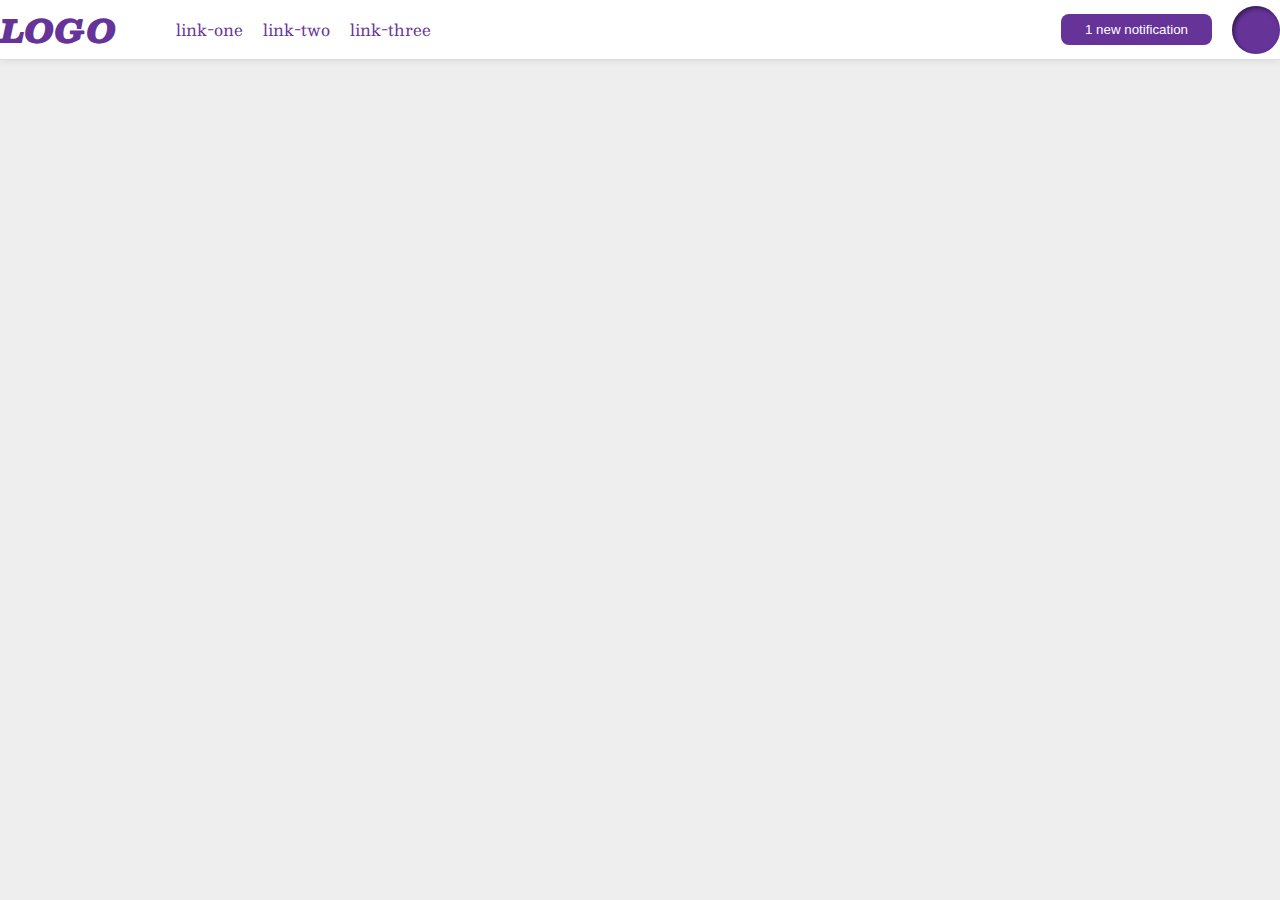
<file: flex/03-flex-header-2/index.html>
<!DOCTYPE html>
<html lang="en">
  <head>
    <meta charset="UTF-8">
    <meta http-equiv="X-UA-Compatible" content="IE=edge">
    <meta name="viewport" content="width=device-width, initial-scale=1.0">
    <title>Flex Header 2</title>
    <link rel="stylesheet" href="style.css">
  </head>
  <body>
    <div class="header">
      <div class="left-things">
        <div class="logo">
        LOGO
        </div>
        <ul class="links">
        <li><a href="https://google.com">link-one</a></li>
        <li><a href="https://google.com">link-two</a></li>
        <li><a href="https://google.com">link-three</a></li>
        </ul>
      </div>
      <div class="right-things">
        <button class="notifications">
        1 new notification
        </button>
        <div class="profile-image"></div>
      </div>
    </div>
  </body>
</html>
</file>
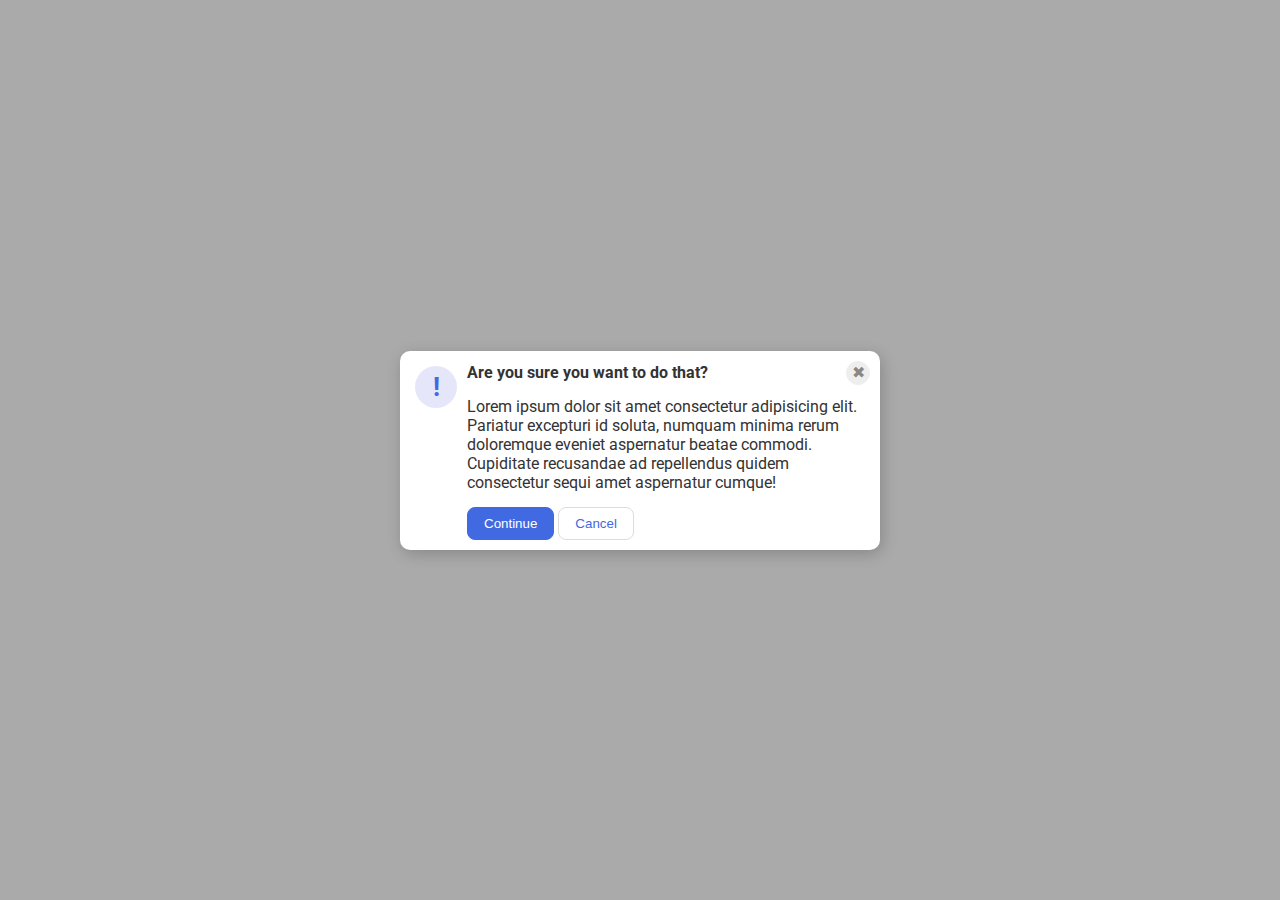
<file: flex/05-flex-modal/index.html>
<!DOCTYPE html>
<html lang="en">
  <head>
    <meta charset="UTF-8">
    <meta http-equiv="X-UA-Compatible" content="IE=edge">
    <meta name="viewport" content="width=device-width, initial-scale=1.0">
    <link rel="stylesheet" href="style.css">
    <title>Modal</title>
  </head>
  <body>
    <div class="modal">
      <div class="icon">!</div>
      <div class="container1">
        <div class="containerchild1">
          <div class="header">Are you sure you want to do that?</div>
          <button class="close-button">✖</button>
        </div>
        <div class="containerchild2">
          <div class="text">Lorem ipsum dolor sit amet consectetur adipisicing elit. Pariatur excepturi id soluta, numquam minima rerum doloremque eveniet aspernatur beatae commodi. Cupiditate recusandae ad repellendus quidem consectetur sequi amet aspernatur cumque!</div>
          <button class="continue">Continue</button>
          <button class="cancel">Cancel</button>
        </div>
    </div>
  </body>
</html>
</file>
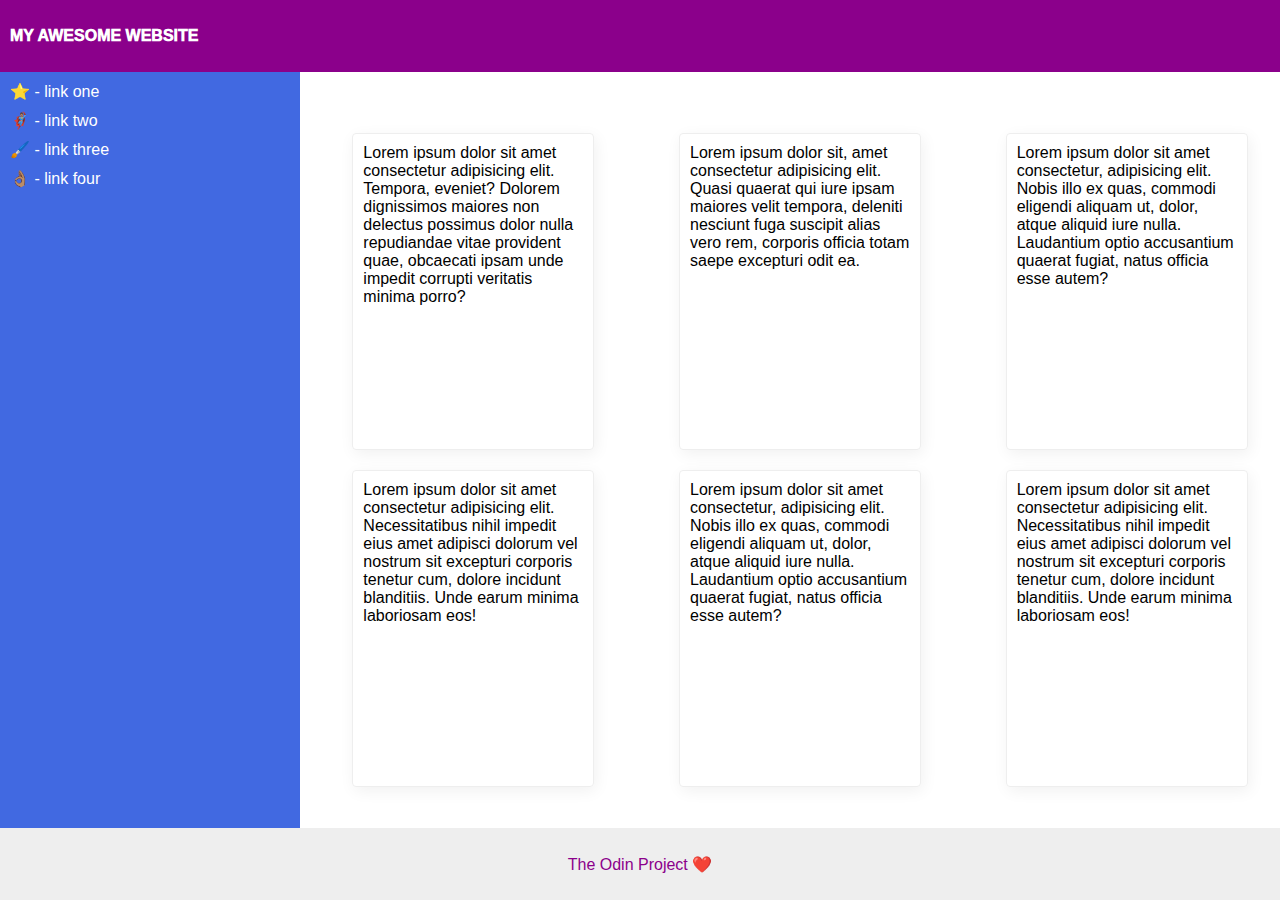
<file: flex/07-flex-layout-2/index.html>
<!DOCTYPE html>
<html lang="en">
  <head>
    <meta charset="UTF-8">
    <meta http-equiv="X-UA-Compatible" content="IE=edge">
    <meta name="viewport" content="width=device-width, initial-scale=1.0">
    <title>The Holy Grail</title>
    <link rel="stylesheet" href="style.css">
  </h>
  <body>
    <div class="header">
      MY AWESOME WEBSITE
    </div>
    <div class="main-content">
      <div class="sidebar">
        <ul>
          <li><a href="#">⭐ - link one</a></li>
          <li><a href="#">🦸🏽‍♂️ - link two</a></li>
          <li><a href="#">🖌️ - link three</a></li>
          <li><a href="#">👌🏽 - link four</a></li>
        </ul>
      </div>
      <div class="cards">
        <div class="card">Lorem ipsum dolor sit amet consectetur adipisicing elit. Tempora, eveniet? Dolorem dignissimos maiores non delectus possimus dolor nulla repudiandae vitae provident quae, obcaecati ipsam unde impedit corrupti veritatis minima porro?</div>
        <div class="card">Lorem ipsum dolor sit, amet consectetur adipisicing elit. Quasi quaerat qui iure ipsam maiores velit tempora, deleniti nesciunt fuga suscipit alias vero rem, corporis officia totam saepe excepturi odit ea.</div>
        <div class="card">Lorem ipsum dolor sit amet consectetur, adipisicing elit. Nobis illo ex quas, commodi eligendi aliquam ut, dolor, atque aliquid iure nulla. Laudantium optio accusantium quaerat fugiat, natus officia esse autem?</div>
        <div class="card">Lorem ipsum dolor sit amet consectetur adipisicing elit. Necessitatibus nihil impedit eius amet adipisci dolorum vel nostrum sit excepturi corporis tenetur cum, dolore incidunt blanditiis. Unde earum minima laboriosam eos!</div>
        <div class="card">Lorem ipsum dolor sit amet consectetur, adipisicing elit. Nobis illo ex quas, commodi eligendi aliquam ut, dolor, atque aliquid iure nulla. Laudantium optio accusantium quaerat fugiat, natus officia esse autem?</div>
        <div class="card">Lorem ipsum dolor sit amet consectetur adipisicing elit. Necessitatibus nihil impedit eius amet adipisci dolorum vel nostrum sit excepturi corporis tenetur cum, dolore incidunt blanditiis. Unde earum minima laboriosam eos!</div>
      </div>
    </div>
    <div class="footer">
      The Odin Project ❤️
    </div>
  </body>
</html>
</file>
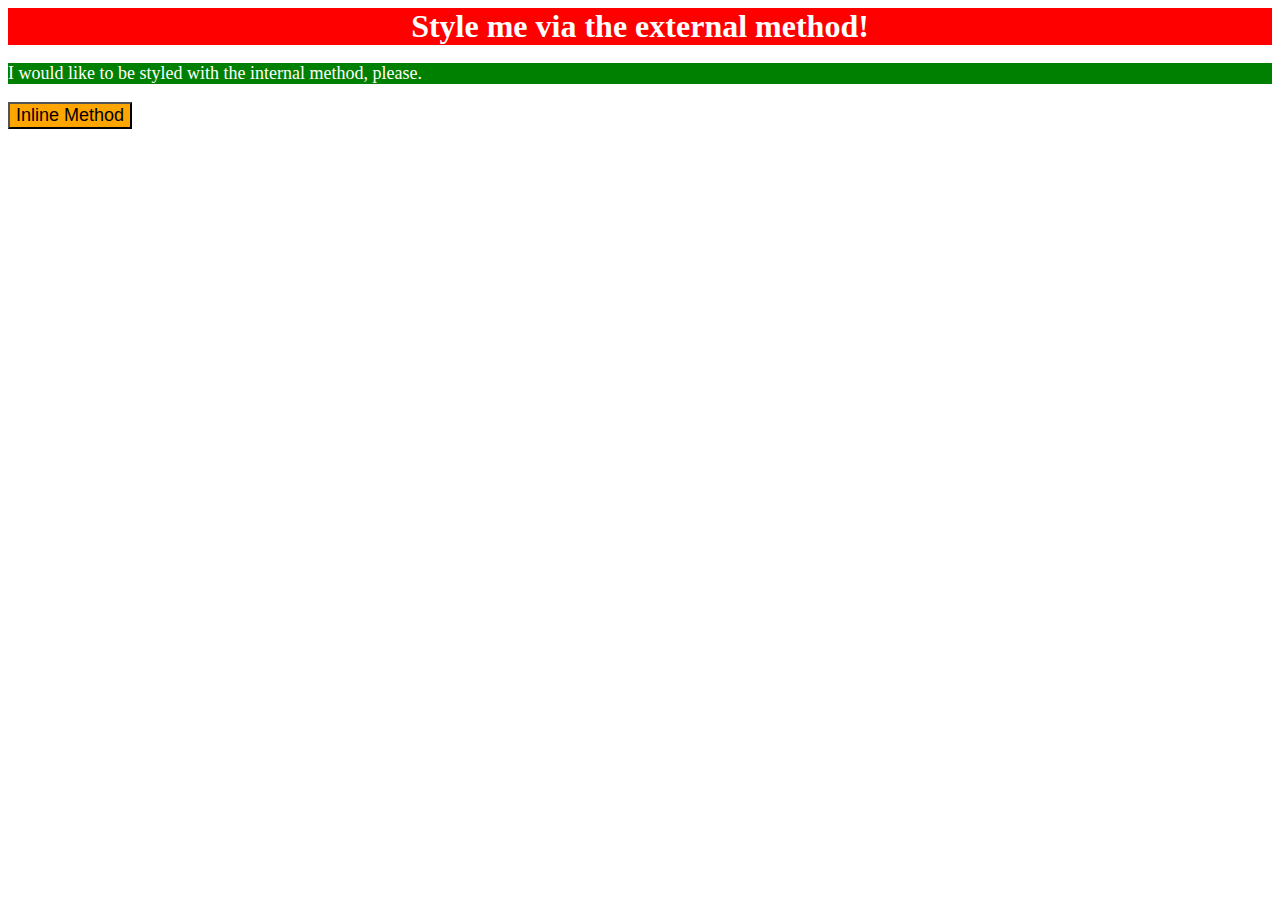
<file: foundations/01-css-methods/index.html>
<!DOCTYPE html>
<html lang="en">
  <head>
    <style>
      p{
        background-color: green;
        color: white;
        font-size: 18px;
      }
    </style>
    <meta charset="UTF-8">
    <meta http-equiv="X-UA-Compatible" content="IE=edge">
    <meta name="viewport" content="width=device-width, initial-scale=1.0">
    <title>Methods for Adding CSS</title>
    <link rel="stylesheet" href="styles.css">
  </head>
  <body>
    <div>Style me via the external method!</div>
    <p>I would like to be styled with the internal method, please.</p>
    <button style="background-color: orange; font-size: 18px;">Inline Method</button>
  </body>
</html>
</file>
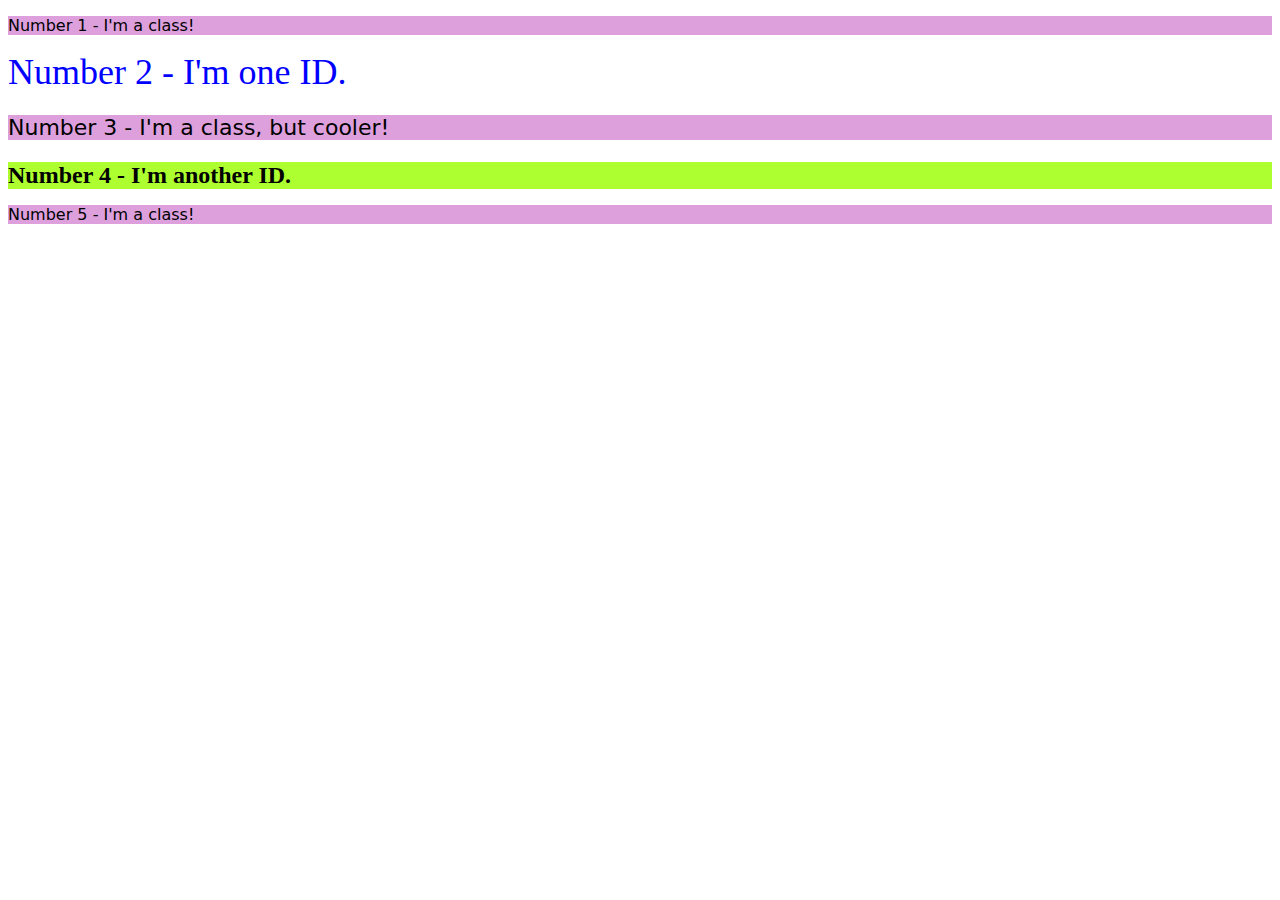
<file: foundations/02-class-id-selectors/index.html>
<!DOCTYPE html>
<html lang="en">
  <head>
    <meta charset="UTF-8">
    <meta http-equiv="X-UA-Compatible" content="IE=edge">
    <meta name="viewport" content="width=device-width, initial-scale=1.0">
    <title>Class and ID Selectors</title>
    <link rel="stylesheet" href="style.css">
  </head>
  <body>
    <p class="fontfam1 background">Number 1 - I'm a class!</p>
    <div id="number2">Number 2 - I'm one ID.</div>
    <p class="number3 background fontfam1">Number 3 - I'm a class, but cooler!</p>
    <div id="number4">Number 4 - I'm another ID.</div>
    <p class="background fontfam1">Number 5 - I'm a class!</p>
  </body>
</html>
</file>
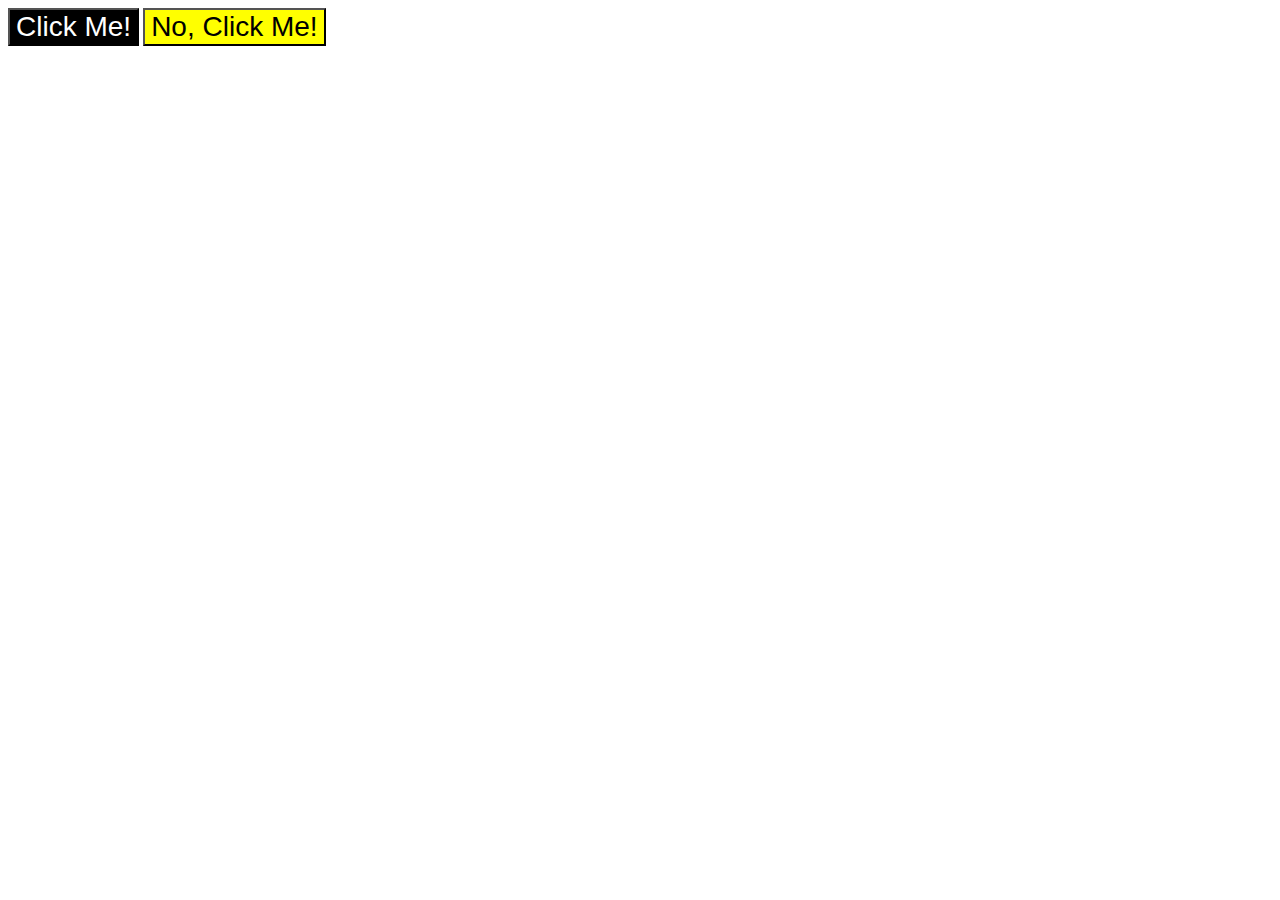
<file: foundations/03-grouping-selectors/index.html>
<!DOCTYPE html>
<html lang="en">
  <head>
    <meta charset="UTF-8">
    <meta http-equiv="X-UA-Compatible" content="IE=edge">
    <meta name="viewport" content="width=device-width, initial-scale=1.0">
    <title>Grouping Selectors</title>
    <link rel="stylesheet" href="style.css">
  </head>
  <body>
    <button class="sizeandfam button1">Click Me!</button>
    <button class="sizeandfam button2">No, Click Me!</button>
  </body>
</html>
</file>
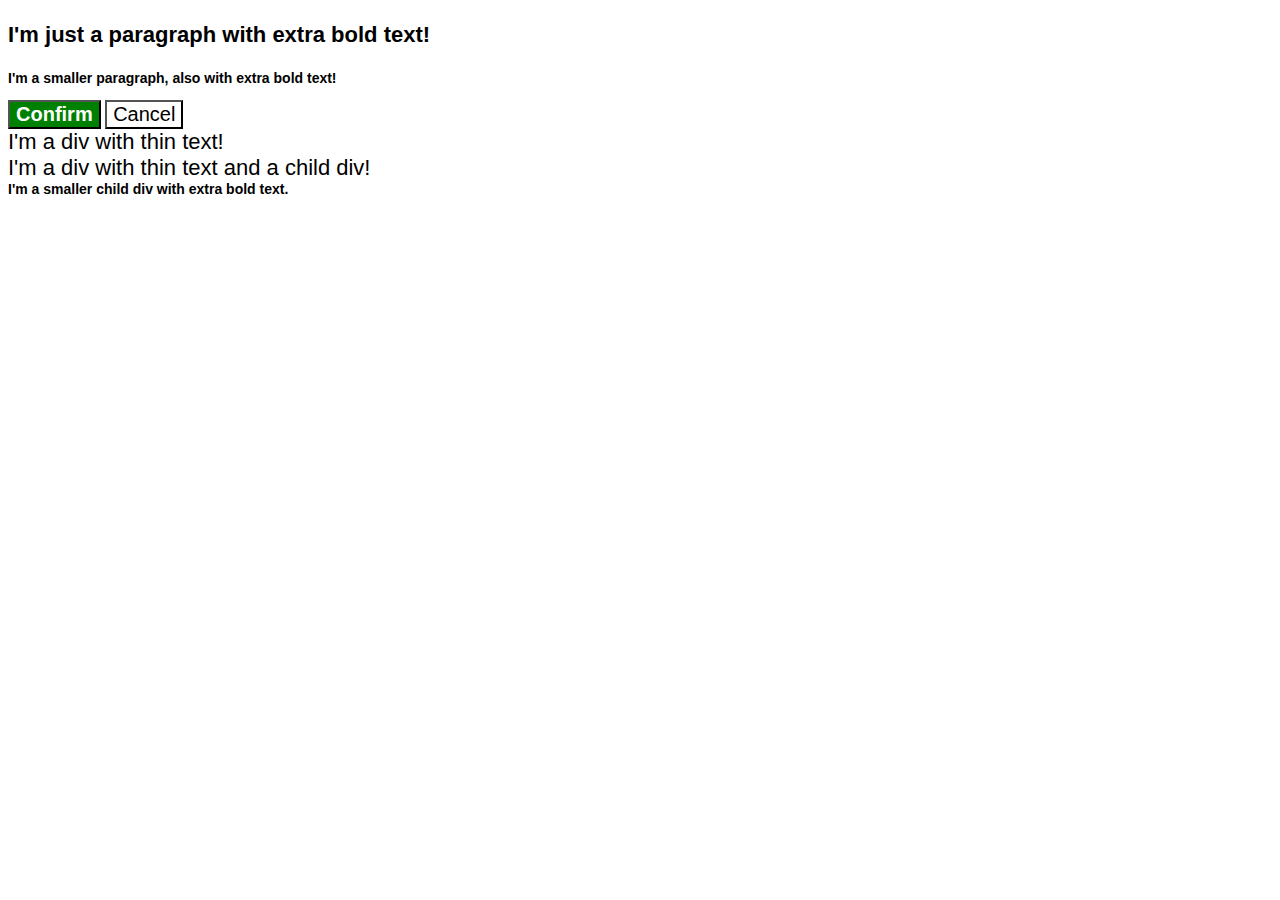
<file: foundations/06-cascade-fix/index.html>
<!DOCTYPE html>
<html lang="en">
  <head>
    <meta charset="UTF-8">
    <meta http-equiv="X-UA-Compatible" content="IE=edge">
    <meta name="viewport" content="width=device-width, initial-scale=1.0">
    <title>Fix the Cascade</title>
    <link rel="stylesheet" href="style.css">
  </head>
  <body>
    <p class="para">I'm just a paragraph with extra bold text!</p>
    <p class="para small-para">I'm a smaller paragraph, also with extra bold text!</p>
    <button id="confirm-button" class="button confirm">Confirm</button>
    <button id="cancel-button" class="button cancel">Cancel</button>

    <div class="text">I'm a div with thin text!</div>
    <div class="text">I'm a div with thin text and a child div!
      <div class="text child">I'm a smaller child div with extra bold text.</div>
    </div>
  </body>
</html>
</file>
<file: flex/03-flex-header-2/style.css>
/* this is some magical font-importing.  
you'll learn about it later. */
@import url('https://fonts.googleapis.com/css2?family=Besley:ital,wght@0,400;1,900&display=swap');

body {
  margin: 0;
  background: #eee;
  font-family: Besley, serif;
}

.header {
  background: white;
  border-bottom: 1px solid #ddd;
  box-shadow: 0 0 8px rgba(0,0,0,.1);
  display: flex;
  justify-content: space-between;
  align-items: center;
}

.profile-image {
  background: rebeccapurple;
  box-shadow: inset 2px 2px 4px rgba(0,0,0,.5);
  border-radius: 50%;
  width: 48px;
  height: 48px;
}

.logo {
  color: rebeccapurple;
  font-size: 32px;
  font-weight: 900;
  font-style: italic;
}

button {
  border: none;
  border-radius: 8px;
  background: rebeccapurple;
  color: white;
  padding: 8px 24px;
}

a {
  /* this removes the line under our links */
  text-decoration: none;
  color: rebeccapurple;
}

ul {
  list-style-type: none;
  display: flex;
  gap: 20px;
}

.right-things, .left-things {
  display: flex;
  gap: 20px;
  align-items: center;
}
</file>
<file: flex/05-flex-modal/style.css>
@import url('https://fonts.googleapis.com/css2?family=Roboto:wght@400;700&display=swap');

html, body {
  height: 100%;
}

body {
  font-family: Roboto, sans-serif;
  margin: 0;
  background: #aaa;
  color: #333;
  /* I'll give you this one for free lol */
  display: flex;
  align-items: center;
  justify-content: center;
}

.modal {
  background: white;
  width: 480px;
  border-radius: 10px;
  box-shadow: 2px 4px 16px rgba(0,0,0,.2);
  display: flex;
}

.icon {
  color: royalblue;
  font-size: 26px;
  font-weight: 700;
  background: lavender;
  width: 42px;
  height: 42px;
  border-radius: 50%;
  display: flex;
  align-items: center;
  justify-content: center;
  flex-shrink: 0;
  margin-top: 15px;
  margin-left: 15px;
}

.close-button {
  background: #eee;
  border-radius: 50%;
  color: #888;
  font-weight: 400;
  font-size: 16px;
  height: 24px;
  width: 24px;
  display: flex;
  align-items: center;
  justify-content: center;
  border: 1px solid #eee;
  padding: 0;
}

button {
  cursor: pointer;
  padding: 8px 16px;
  border-radius: 8px;
}

button.continue {
  background: royalblue;
  border: 1px solid royalblue;
  color: white;
}

button.cancel {
  background: white;
  border: 1px solid #ddd;
  color: royalblue;
}

.container1 {
  display: flex;
  flex-direction: column;
  margin: 10px;
}

.header {
  font-weight: bold;
}

.containerchild1 {
  display: flex;
  justify-content: space-between;
  align-items: baseline;
  margin-bottom: 12px;
}

.text {
  margin-bottom: 15px;
}
</file>
<file: flex/07-flex-layout-2/style.css>
body {
  font-family: -apple-system, BlinkMacSystemFont, 'Segoe UI', Roboto, Oxygen, Ubuntu, Cantarell, 'Open Sans', 'Helvetica Neue', sans-serif;
  margin: 0;
  min-height: 100vh;
  display: flex;
  flex-direction: column;
  justify-content: space-between;
}

.header {
  height: 72px;
  background: darkmagenta;
  color: white;
  display: flex;
  align-items: center;
  font-weight: 1000;
  padding-left: 10px;
}

.footer {
  height: 72px;
  background: #eee;
  color: darkmagenta;
  display: flex;
  justify-content: center;
  align-items: center;
}

.sidebar {
  width: 300px;
  background: royalblue;
  box-sizing: border-box;
  display: flex;
  flex-shrink: 0;
}

.cards {
  display: flex;
  flex-wrap: wrap;
  flex: 4;
  align-content: start;
  justify-content: space-around;
  align-content: center;
  gap: 20px;
  display: flex;
  margin-top: 20px;
  margin-left: 20px;
}

.card {
  border: 1px solid #eee;
  box-shadow: 2px 4px 16px rgba(0,0,0,.06);
  border-radius: 4px;
  width: 220px;
  height: 220px;
  padding: 10px;
  padding-bottom: 85px;
}

.main-content {
  display: flex;
  flex: 1;
}

li {
  margin-top: 10px;
}

ul {
  margin: 0;
  padding: 0;
  margin-left: 10px;
  list-style-type: none;
}

a{
  text-decoration: none;
  color: white;
}
</file>
<file: foundations/01-css-methods/styles.css>
div{
    background-color: red;
    color: white;
    font-size: 32px;
    text-align: center;
    font-weight: bold;
}
</file>
<file: foundations/02-class-id-selectors/style.css>
.fontfam1 {
    font-family: Verdana, 'DejaVu Sans', sans-serif;
}

#number2{
    color: blue;
    font-size: 36px;
}

.background {
background-color: plum;
}

.number3 {
    font-size: 22px;
}

#number4 {
background-color: greenyellow;
font-weight: 700;
font-size: 24px;
}
</file>
<file: foundations/03-grouping-selectors/style.css>
.sizeandfam {
    font-size: 28px;
    font-family: Helvetica, 'Times New Roman', sans-serif;
}

.button1 {
    background-color: black;
    color: white;
}

.button2 {
    background-color: yellow;
}
</file>
<file: foundations/06-cascade-fix/style.css>
body{
  font-family:Arial, Helvetica, sans-serif;
}

.para,
.small-para {
  color: hsl(0, 0%, 0%);
  font-weight: 800;
}

.para {
  font-size: 22px;
}

.button {
  background-color: rgb(255, 255, 255);
  color: rgb(0, 0, 0);
  font-size: 20px;
}

div.text {
  color: rgb(0, 0, 0);
  font-weight: 100;
  font-size: 22px;
}

#confirm-button {
  background: green;
  color: white;
  font-weight: bold;
}

.small-para {
  font-size: 14px;
  font-weight: 800;
}

div .child {
  color: rgb(0, 0, 0);
  font-weight: 800;
  font-size: 14px;
}
</file>
